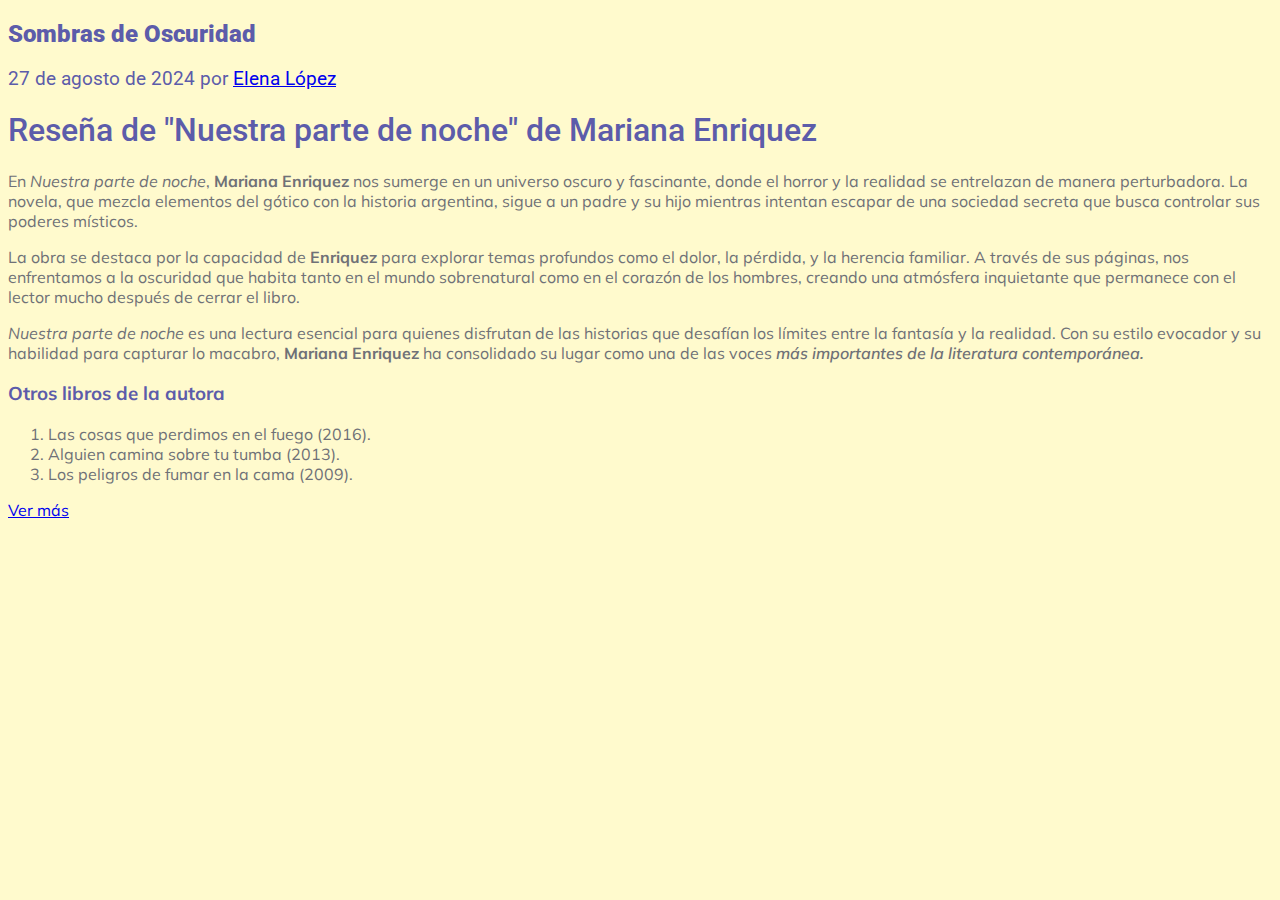
<file: index.html>
<!DOCTYPE html>
<html lang="en">
<head>
    <meta charset="UTF-8">
    <meta name="viewport" content="width=device-width, initial-scale=1.0">
    <title>Nuestra parte de noche - Mariana Enriquez</title>
<link rel="stylesheet" href="css/estilos.css">
</head>
<body>


    <h2>Sombras de Oscuridad</h2> 

    <h3>27 de agosto de 2024 por <a href="https://www.goodreads.com/author/show/14108159.Elena_L_pez">Elena López</a> </h3>
    
    <h1>Reseña de "Nuestra parte de noche" de Mariana Enriquez</h1> 
    
    <p>En <em>Nuestra parte de noche</em>, <strong>Mariana Enriquez</strong> nos sumerge en un universo oscuro y fascinante, donde el horror y la realidad se entrelazan de manera perturbadora. La novela, que mezcla elementos del gótico con la historia argentina, sigue a un padre y su hijo mientras intentan escapar de una sociedad secreta que busca controlar sus poderes místicos.</p> 
    
    <p>La obra se destaca por la capacidad de <strong>Enriquez</strong> para explorar temas profundos como el dolor, la pérdida, y la herencia familiar. A través de sus páginas, nos enfrentamos a la oscuridad que habita tanto en el mundo sobrenatural como en el corazón de los hombres, creando una atmósfera inquietante que permanece con el lector mucho después de cerrar el libro. </p>
    
    <p><em>Nuestra parte de noche</em> es una lectura esencial para quienes disfrutan de las historias que desafían los límites entre la fantasía y la realidad. Con su estilo evocador y su habilidad para capturar lo macabro, <strong>Mariana Enriquez</strong> ha consolidado su lugar como una de las voces <em id="Semi" >más importantes de la literatura contemporánea.</em> </p>
    
    <h3>Otros libros de la autora</h3>
    <ol>
   <li>Las cosas que perdimos en el fuego (2016).</li> 
    <li>Alguien camina sobre tu tumba (2013). </li>
    <li>Los peligros de fumar en la cama (2009).</li>
</ol>

<p><a href="CaminaSobreTumba.html">Ver más</a></p>
    
    

    
</body>
</html>
</file>
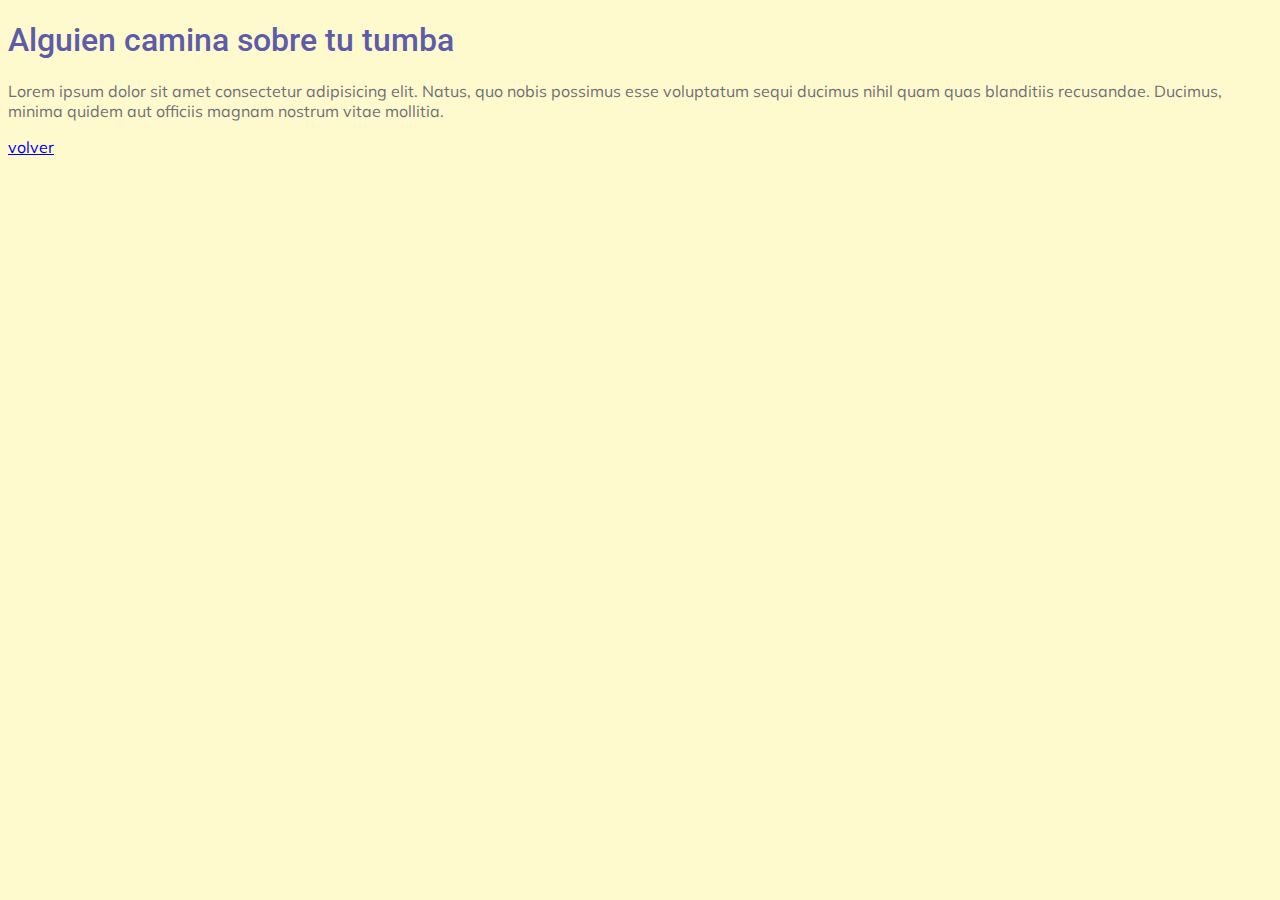
<file: CaminaSobreTumba.html>
<!DOCTYPE html>
<html lang="en">
<head>
    <meta charset="UTF-8">
    <meta name="viewport" content="width=device-width, initial-scale=1.0">
    <title>Camina sobre tu tumba</title>
    <link rel="stylesheet" href="css/estilos.css">
</head>
<body>

    <h1>Alguien camina sobre tu tumba </h1>
    
   <p>Lorem ipsum dolor sit amet consectetur adipisicing elit. Natus, quo nobis possimus esse voluptatum sequi ducimus nihil quam quas blanditiis recusandae. Ducimus, minima quidem aut officiis magnam nostrum vitae mollitia.</p>


   <p><a href="index.html">volver</a>

   </p>
</body>
</html>
</file>
<file: css/estilos.css>
@import url('https://fonts.googleapis.com/css2?family=Mulish:ital,wght@0,200..1000;1,200..1000&family=Roboto:wght@400;500;900&display=swap');

body, p + h3 { font-family: "Mulish", sans-serif;}

body { 
    
    background-color: LemonChiffon;
    color: #6f7177;

}

h1, h2, h3 {  font-family: "Roboto", sans-serif;
font-weight:500;
color: rgb(92, 92, 170);
}

h2 { font-weight:900;}

h3 {font-weight:400;}

#Semi { font-weight: 600;}

p + h3 { 
    font-weight: 700;

}
</file>
